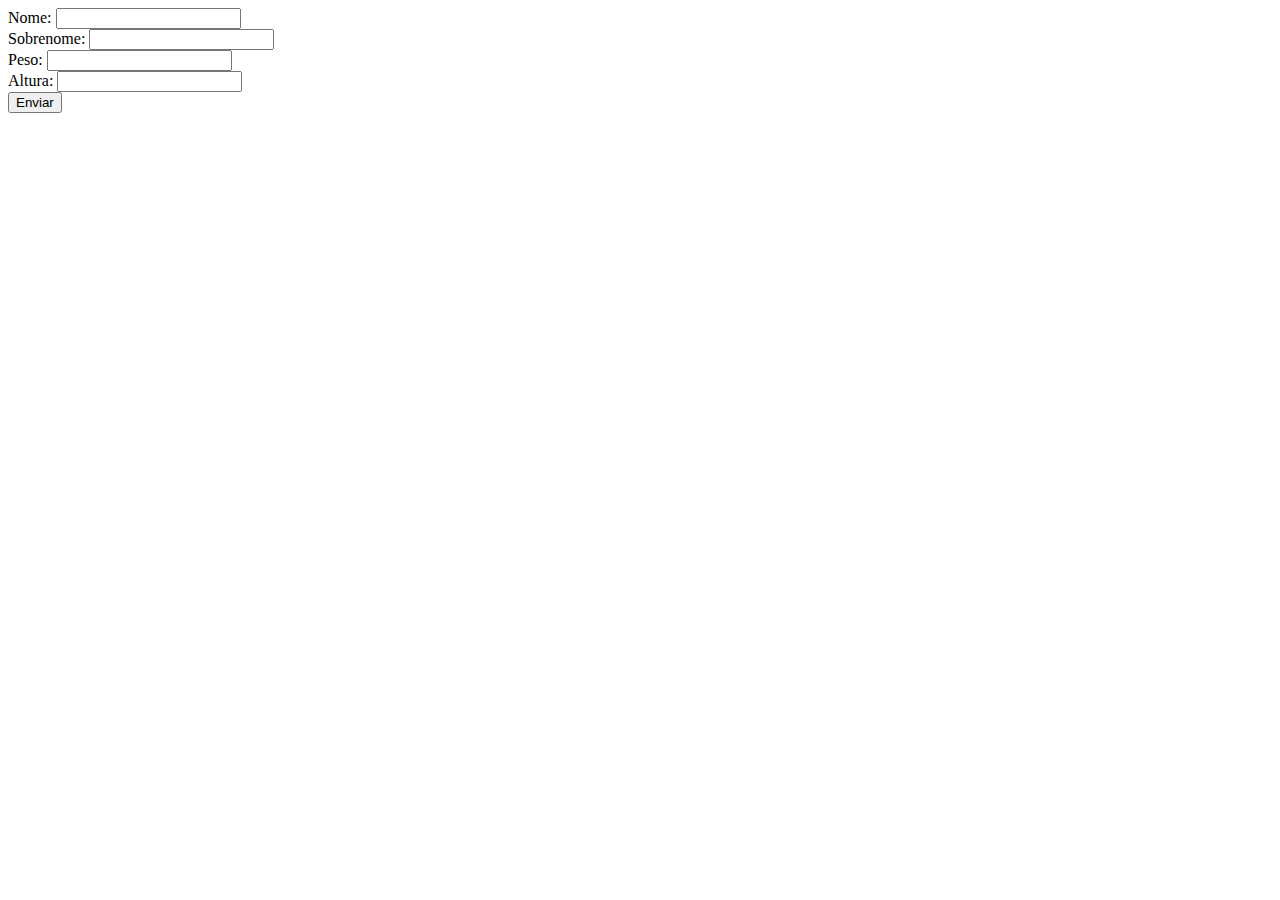
<file: pasta estudo/aula 20/index.html>
<!DOCTYPE html>
<html lang="pt-BR">

<head>
    <meta charset="UTF-8">
    <meta name="viewport" content="width=device-width, initial-scale=1.0">
    <title>Exercício</title>
</head>

<body>
    <form action="" method="get" class="form">
        <div>
            <label>Nome:</label>
            <input type="text" class="nome">
        </div>
        <div>
            <label>Sobrenome:</label>
            <input type="text" class="sobrenome">
        </div>
        <div>
            <label>Peso:</label>
            <input type="text" class="peso">
        </div>
        <div>
            <label>Altura:</label>
            <input type="text" class="altura">
        </div>
        <button>Enviar</button>
        <div class="result"></div>
    </form>

    <script src="js/index.js"></script>
</body>

</html>
</file>
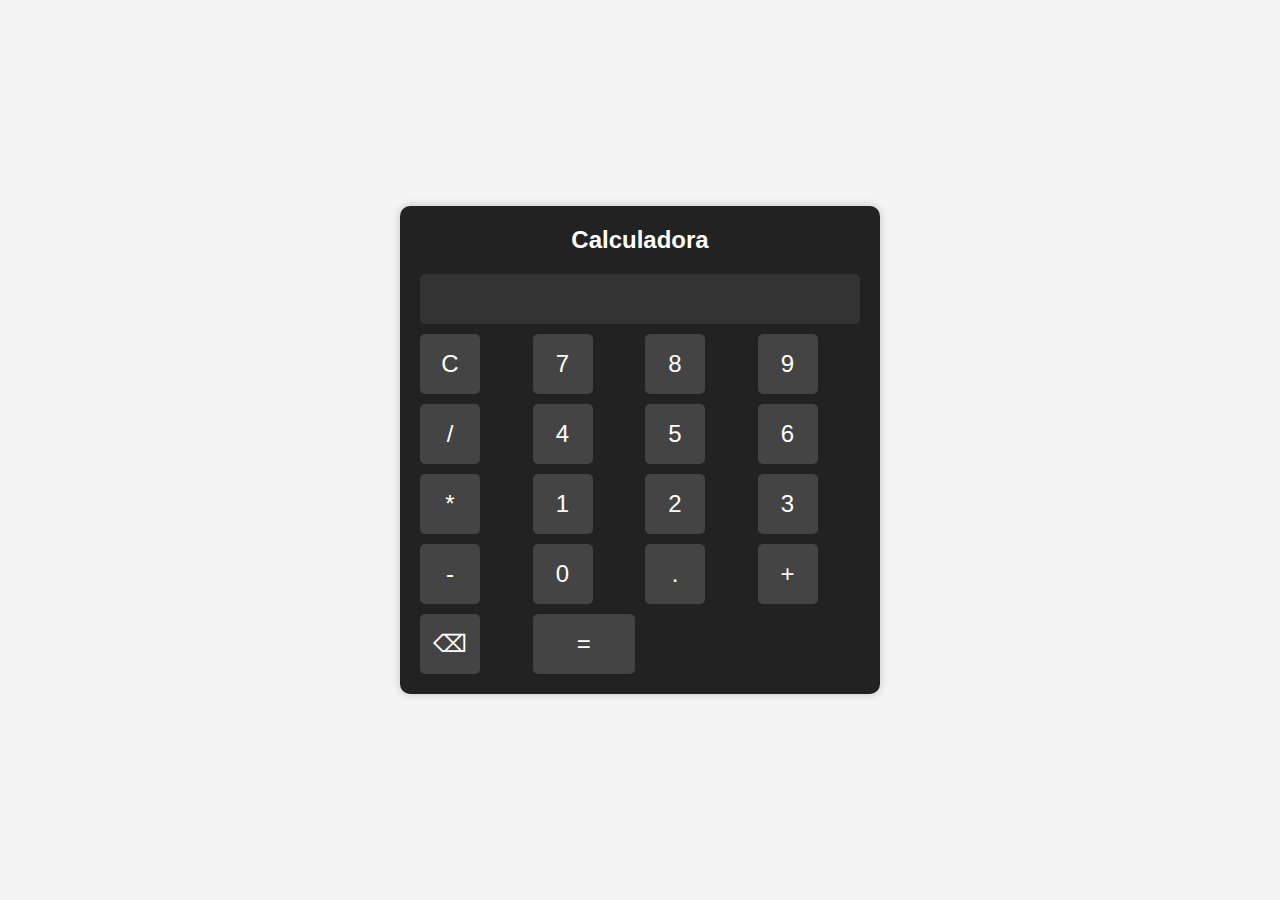
<file: pasta estudo/calculadora basica/index.html>
<!DOCTYPE html>
<html lang="pt-BR">
  <head>
    <meta charset="UTF-8" />
    <meta name="viewport" content="width=device-width, initial-scale=1.0" />
    <title>Calculadora</title>
    <link rel="stylesheet" href="./assets/css/styles.css" />
  </head>
  <body>
    <section class="container">
      <div class="calculadora">
        <h1 class="titulo">Calculadora</h1>
        <input type="text" id="display" disabled>
        <div class="botoes">
            <button onclick="limpar()">C</button>
            <button onclick="adicionar('7')">7</button>
            <button onclick="adicionar('8')">8</button>
            <button onclick="adicionar('9')">9</button>
            <button onclick="adicionar(' / ')">/</button>
            
            <button onclick="adicionar('4')">4</button>
            <button onclick="adicionar('5')">5</button>
            <button onclick="adicionar('6')">6</button>
            <button onclick="adicionar(' * ')">*</button>
            
            <button onclick="adicionar('1')">1</button>
            <button onclick="adicionar('2')">2</button>
            <button onclick="adicionar('3')">3</button>
            <button onclick="adicionar(' - ')">-</button>
            
            <button onclick="adicionar('0')">0</button>
            <button onclick="adicionar('.')">.</button>
            <button onclick="adicionar(' + ')">+</button>
            <button onclick="removerUltimo()">⌫</button>
            <button onclick="calcular()" style="width: 100%;">=</button>
        </div>
      </div>

    <script src="./assets/js/main.js"></script>
  </body>
</html>
</file>
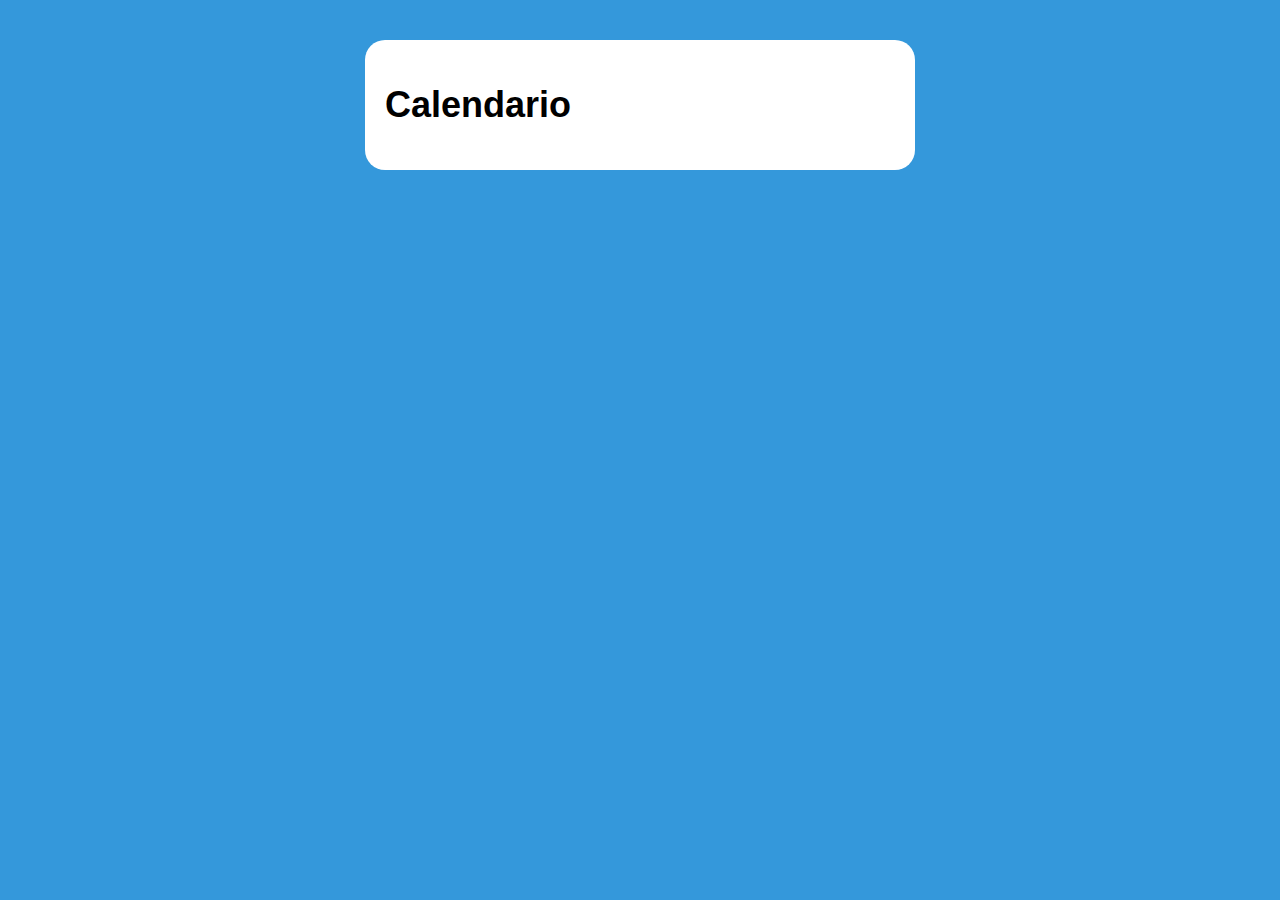
<file: pasta estudo/calendario/index.html>
<!DOCTYPE html>
<html lang="pt-BR">

<head>
  <meta charset="UTF-8" />
  <meta name="viewport" content="width=device-width, initial-scale=1.0" />
  <title>Calendario</title>
  <link rel="stylesheet" href="./assets/css/styles.css" />
</head>

<body>
  <section class="container">
    <h1> Calendario </h1>
  </section>

  <script src="./assets/js/main.js"></script>
</body>

</html>
</file>
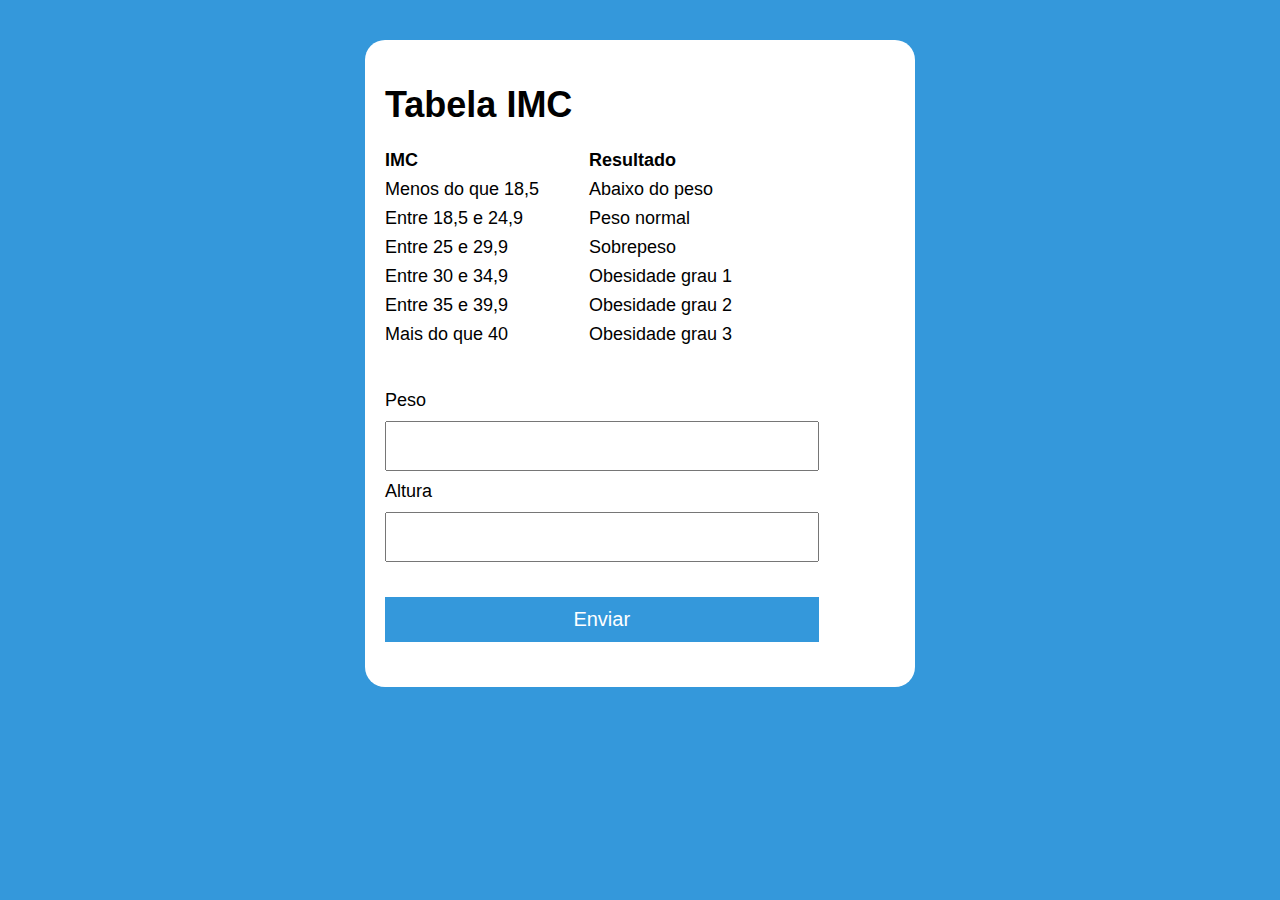
<file: pasta estudo/ImcCalculator/index.html>
<!DOCTYPE html>
<html lang="pt-BR">
  <head>
    <meta charset="UTF-8" />
    <meta name="viewport" content="width=device-width, initial-scale=1.0" />
    <title>Calcule IMC</title>
    <link rel="stylesheet" href="./assets/css/styles.css" />
  </head>
  <body>
    <section class="container">
      <h1>Tabela IMC</h1>

      <div class="imc-table">
        <div class="header">IMC</div>
        <div class="header">Resultado</div>

        <div>Menos do que 18,5</div>
        <div>Abaixo do peso</div>

        <div>Entre 18,5 e 24,9</div>
        <div>Peso normal</div>

        <div>Entre 25 e 29,9</div>
        <div>Sobrepeso</div>

        <div>Entre 30 e 34,9</div>
        <div>Obesidade grau 1</div>

        <div>Entre 35 e 39,9</div>
        <div>Obesidade grau 2</div>

        <div>Mais do que 40</div>
        <div>Obesidade grau 3</div>
      </div>

      <form action="/" id="forms" method="post">
        <div>
          <label for="peso">Peso</label>
          <input type="text" name="peso" id="peso" />
        </div>
        <div>
          <label for="altura">Altura</label>
          <input type="text" name="altura" id="altura" />
        </div>

        <button type="submit">Enviar</button>
      </form>

      <div id="result" style="margin-top: 25px;"></div>
    </section>

    <script src="./assets/js/main.js"></script>
  </body>
</html>
</file>
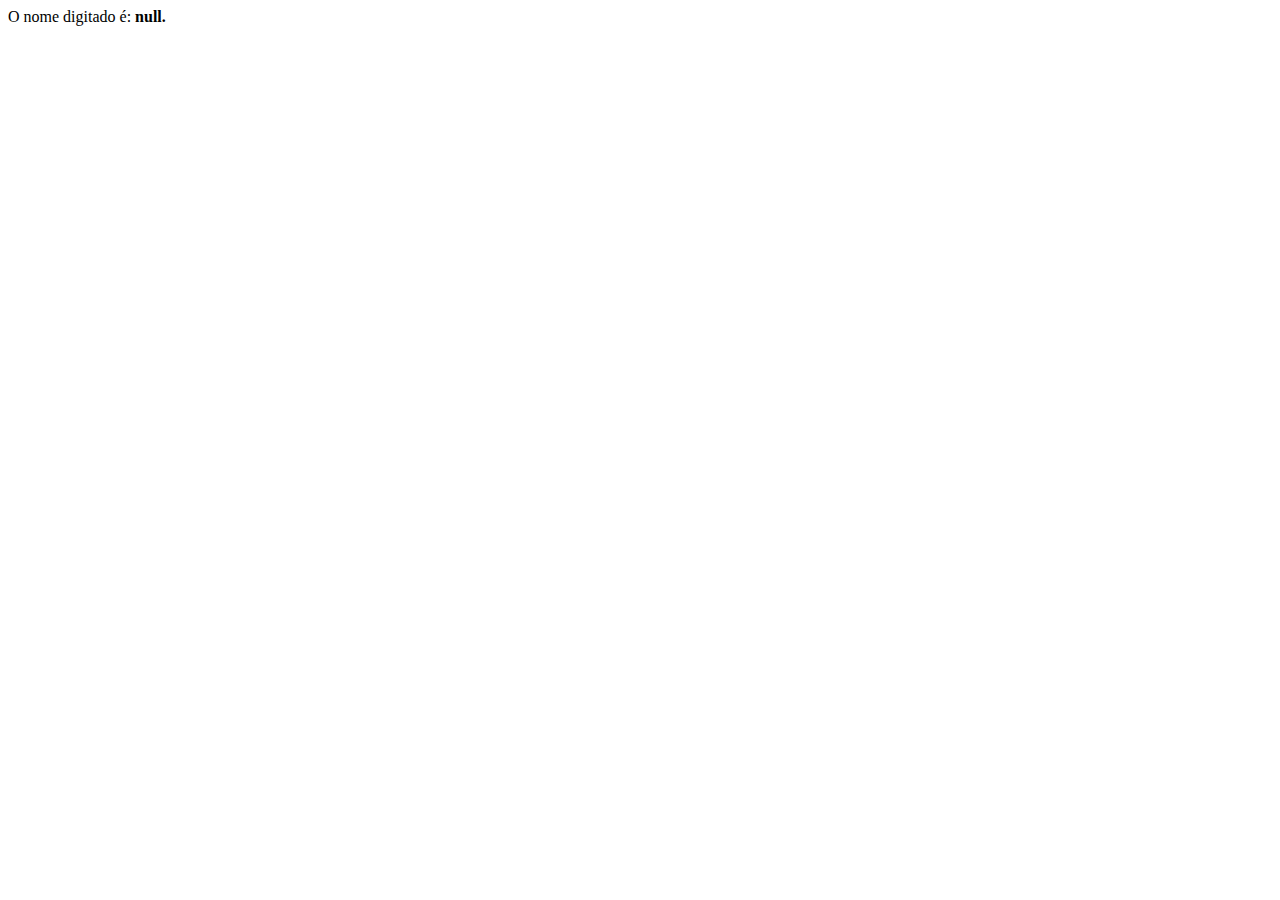
<file: pasta estudo/aula 13/ex/ex.html>
<!DOCTYPE html>
<html lang="pt-BR">

<head>
    <meta charset="UTF-8">
    <meta name="viewport" content="width=device-width, initial-scale=1.0">
    <title>Zé circio 13</title>
</head>

<body>

    <script>
        const nome = prompt('digite um nome:');
        document.body.innerHTML += `O nome digitado é: <strong>${nome}.</strong> <br />`;
        document.body.innerHTML += `Seu nome tem <strong> ${nome.length} </strong> letras <br />`;
        document.body.innerHTML += `A segunda letra do seu nome é: <strong>${nome.charAt(1)}</strong> <br />`;
        document.body.innerHTML += `Qual o primeiro indice da letra a no seu nome? <strong>${nome[0]}</strong> <br />`;
        document.body.innerHTML += `Qual o ultimo indice da letra a do seu nome? <strong>${nome.lastIndexOf('a')}</strong> <br />`;
        document.body.innerHTML += `As ultimas 3 letras do seu nome são: <strong>${nome.slice(-3)}</strong> <br />`;
        document.body.innerHTML += `As palavras do seu nome são: <strong>${nome.split(' ')}</strong> <br />`;
        document.body.innerHTML += `Seu nome com letras maiusculas: <strong>${nome.toUpperCase()}</strong> <br />`;
        document.body.innerHTML += `Seu nome com letras minusculas: <strong>${nome.toLowerCase()}</strong> <br />`;
    </script>
</body>

</html>
</file>
<file: pasta estudo/calculadora basica/assets/css/styles.css>
@import url("https://fonts.googleapis.com/css2?family=Cormorant+Garamond:wght@400;700&display=swap");

:root {
  --primary-color: #3498db;
  --primary-color-hover: #0061a1;
}

* {
  margin: 0;
  padding: 0;
  box-sizing: border-box;
  font-family: Arial, sans-serif;
}

body {
  display: flex;
  justify-content: center;
  align-items: center;
  height: 100vh;
  background-color: #f4f4f4;
}

.calculadora {
  background: #222;
  padding: 20px;
  border-radius: 10px;
  box-shadow: 0px 0px 10px rgba(0, 0, 0, 0.2);
  text-align: center;
}

#display {
  width: 100%;
  height: 50px;
  font-size: 2rem;
  text-align: right;
  padding: 10px;
  border: none;
  outline: none;
  background: #333;
  color: white;
  border-radius: 5px;
  margin-bottom: 10px;
}

.botoes {
  display: grid;
  grid-template-columns: repeat(4, 1fr);
  gap: 10px;
}

.titulo {
  font-size: 1.5rem;
  color: white;
  margin-bottom: 20px;
  text-align: center;
  font-weight: bold;
}

button {
  width: 60px;
  height: 60px;
  font-size: 1.5rem;
  border: none;
  cursor: pointer;
  border-radius: 5px;
  background: #444;
  color: white;
}

button:hover {
  background: #666;
}

button:active {
  background: #888;
}
</file>
<file: pasta estudo/calendario/assets/css/styles.css>
@import url("https://fonts.googleapis.com/css2?family=Cormorant+Garamond:wght@400;700&display=swap");

:root {
  --primary-color: #3498db;
  --primary-color-hover: #0061a1;
}

* {
  box-sizing: border-box;
  outline: none;
}

body {
  margin: 0;
  padding: 0;
  background: var(--primary-color);
  font-family: "Garamond", sans-serif;
  font-size: large;
  line-height: normal;
}

.container {
  max-width: 550px;
  margin: 40px auto;
  border-radius: 20px;
  background: #ffff;
  padding: 20px;
}

form input,
form label,
form button {
  display: block;
  margin-bottom: 10px;
  width: 85%;
}

form input {
  font-size: medium;
  height: 50px;
  padding: 0 20px;
}

form input:focus {
  outline: 1px solid var(--primary-color);
}

form button {
  border: none;
  background: var(--primary-color);
  color: #ffff;
  padding: 10px 20px;
  font-size: 20px;
  font-weight: 250;
  height: 45px;
  cursor: pointer;
  margin-top: 35px;
}

form button:hover {
  background: var(--primary-color-hover);
}

.paragrafo-resultado {
  padding: auto;
  color: green;
  transition: color 0.3s ease-in-out;
}

.paragrafo-resultado-erro {
  padding: auto;
  color: red;
  transition: color 0.3s ease-in-out;
}
</file>
<file: pasta estudo/ImcCalculator/assets/css/styles.css>
@import url("https://fonts.googleapis.com/css2?family=Cormorant+Garamond:wght@400;700&display=swap");

:root {
  --primary-color: #3498db;
  --primary-color-hover: #0061a1;
}

* {
  box-sizing: border-box;
  outline: none;
}

body {
  margin: 0;
  padding: 0;
  background: var(--primary-color);
  font-family: "Garamond", sans-serif;
  font-size: large;
  line-height: normal;
}

.container {
  max-width: 550px;
  margin: 40px auto;
  border-radius: 20px;
  background: #ffff;
  padding: 20px;
}

form input,
form label,
form button {
  display: block;
  margin-bottom: 10px;
  width: 85%;
}

form input {
  font-size: medium;
  height: 50px;
  padding: 0 20px;
}

form input:focus {
  outline: 1px solid var(--primary-color);
}

form button {
  border: none;
  background: var(--primary-color);
  color: #ffff;
  padding: 10px 20px;
  font-size: 20px;
  font-weight: 250;
  height: 45px;
  cursor: pointer;
  margin-top: 35px;
}

form button:hover {
  background: var(--primary-color-hover);
}

.paragrafo-resultado {
  padding: auto;
  color: green;
  transition: color 0.3s ease-in-out;
}

.paragrafo-resultado-erro {
  padding: auto;
  color: red;
  transition: color 0.3s ease-in-out;
}

.imc-table {
  display: grid;
  grid-template-columns: 1fr 1fr;
  gap: 8px;
  max-width: 400px;
  margin-bottom: 45px;
}

.header {
  font-weight: bold;
}
</file>
